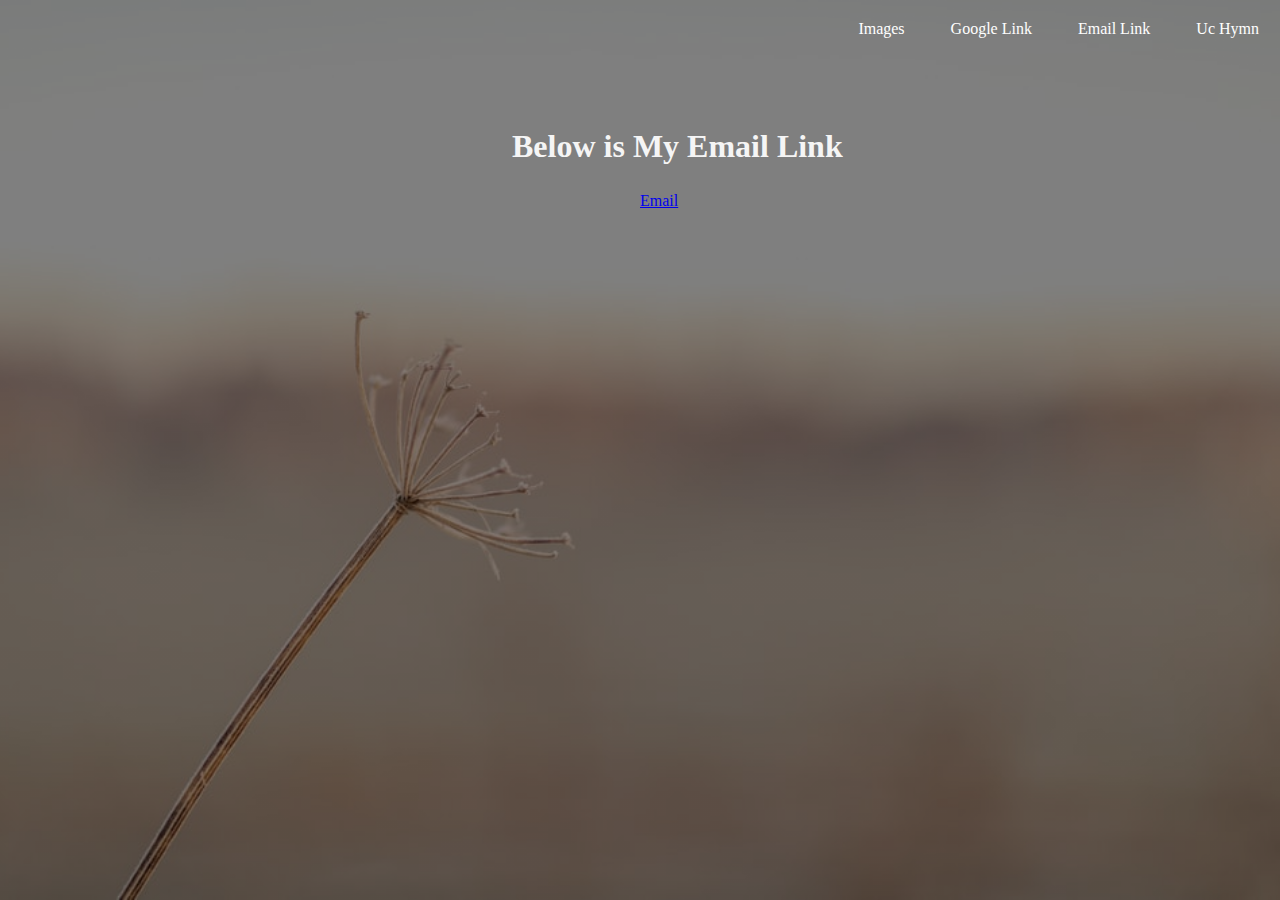
<file: email.html>
<!DOCTYPE html>

<html>
	<head>
	<title>HTML BASIC EXERCISE</title>
	<link rel="stylesheet" href="style.css">
	</head>
	
	<body>
			<ul>	
				<li><a href="images.html">Images</a></li>
				<li><a href="google.html">Google Link</a></li>
				<li><a href="email.html">Email Link</a></li>
				<li><a href="hymn.html">Uc Hymn</a></li>
			</ul>

			<center>
					<div class="email">
			<h1 style="color: whitesmoke;">Below is My Email Link</h1>
					</div>
					<div class="email1">
			<a href="https://mail.google.com/mail/u/0/#inbox">Email</a>
					</div>	

</center>





	</body>
	</html>
</file>
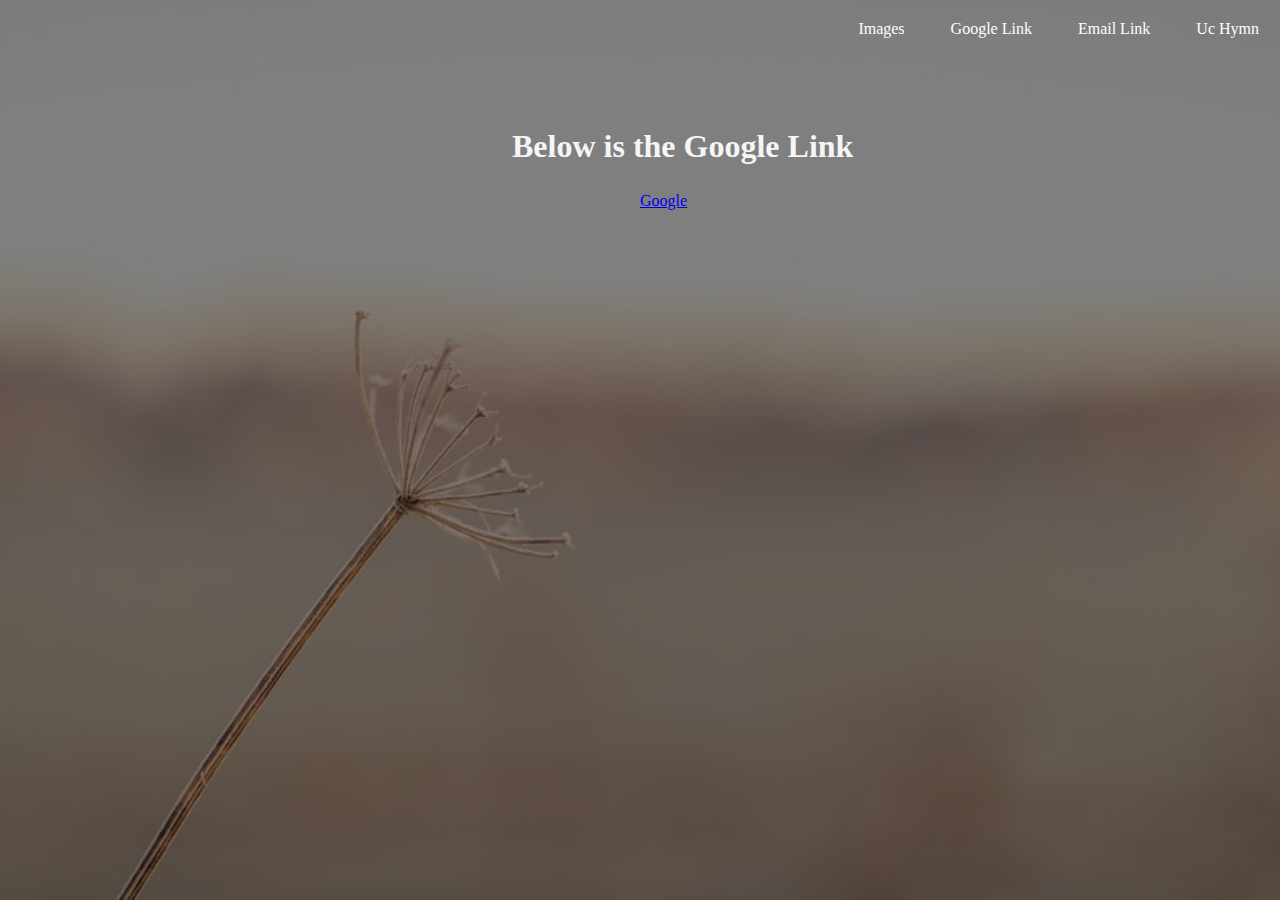
<file: google.html>
<!DOCTYPE html>

<html>
	<head>
	<title>HTML BASIC EXERCISE</title>
	<link rel="stylesheet" href="style.css">
	</head>
	
	<body>
			<ul>	
				<li><a href="images.html">Images</a></li>
				<li><a href="google.html">Google Link</a></li>
				<li><a href="email.html">Email Link</a></li>
				<li><a href="hymn.html">Uc Hymn</a></li>
			</ul>

				<center>
					<div class="title">
			<h1 style="color: whitesmoke;">Below is the Google Link</h1>
					</div>
				<div class="title1">
			<a href="https://www.google.com/">Google</a>
				</div>

</center>
	</body>
	</html>
</file>
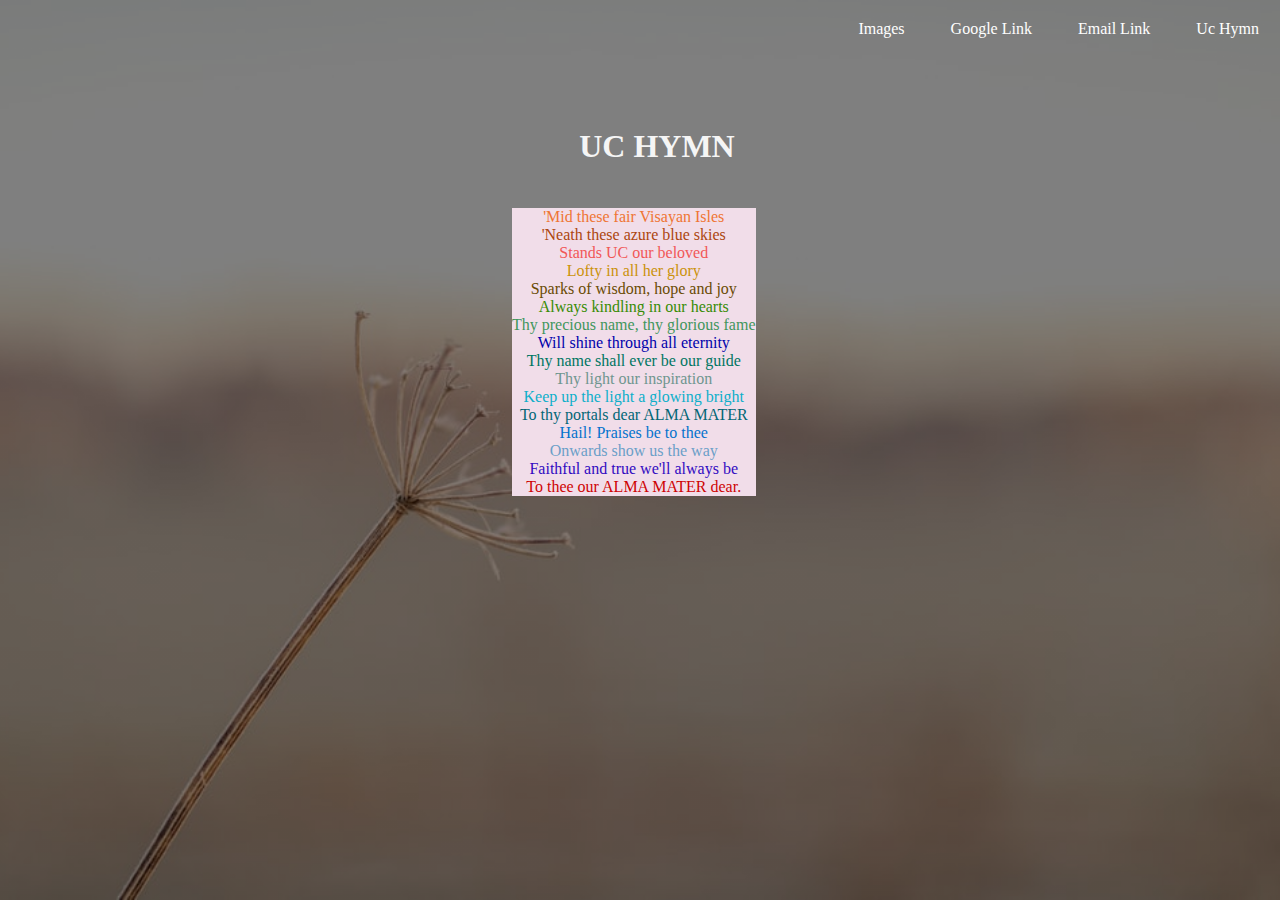
<file: hymn.html>
<!DOCTYPE html>

<html>
	<head>
	<title>HTML BASIC EXERCISE</title>
	<link rel="stylesheet" href="style.css">
	</head>
	
	<body>
			<ul>	
				<li><a href="images.html">Images</a></li>
				<li><a href="google.html">Google Link</a></li>
				<li><a href="email.html">Email Link</a></li>
				<li><a href="hymn.html">Uc Hymn</a></li>
			</ul>

				<div class="hymn">
			<h1 style="color: whitesmoke;">UC HYMN</h1>
				</div>

				<div class="hymn1">
			<center>
							<br><br><br>
			<p style="background-color: #F1DDE9; color: #EF7533">'Mid these fair Visayan Isles</p>

				<p style="background-color: #F1DDE9; color: #AC460F">'Neath these azure blue skies</p>

				<p style="background-color: #F1DDE9; color: #F15757;">Stands UC our beloved</p>

				<p style="background-color: #F1DDE9; color: #CB920B">Lofty in all her glory</p>



				<p style="background-color: #F1DDE9; color: #694B03">Sparks of wisdom, hope and joy</p>

				<p style="background-color: #F1DDE9; color: #378C04">Always kindling in our hearts</p>

				<p style="background-color: #F1DDE9; color: #41965C">Thy precious name, thy glorious fame</p>

				<p style="background-color: #F1DDE9; color: #0002AC"> Will shine through all eternity</p>



				<p style="background-color: #F1DDE9; color: #007662"> Thy name shall ever be our guide</p>

				<p style="background-color: #F1DDE9; color: #6F968F">Thy light our inspiration</p>

				<p style="background-color: #F1DDE9; color: #0DAFC9"> Keep up the light a glowing bright</p>

				<p style="background-color: #F1DDE9; color: #026676">To thy portals dear ALMA MATER</p>



				<p style="background-color: #F1DDE9; color: #0473CD">Hail! Praises be to thee</p>

				<p style="background-color: #F1DDE9; color: #6B9FC8">Onwards show us the way</p>

				<p style="background-color: #F1DDE9; color: #320BC1;">Faithful and true we'll always be</p>

				<p style="background-color: #F1DDE9; color: #CE0303;">To thee our ALMA MATER dear.</p>
			
	
			</center>
			</div>
	</body>
	</html>
</file>
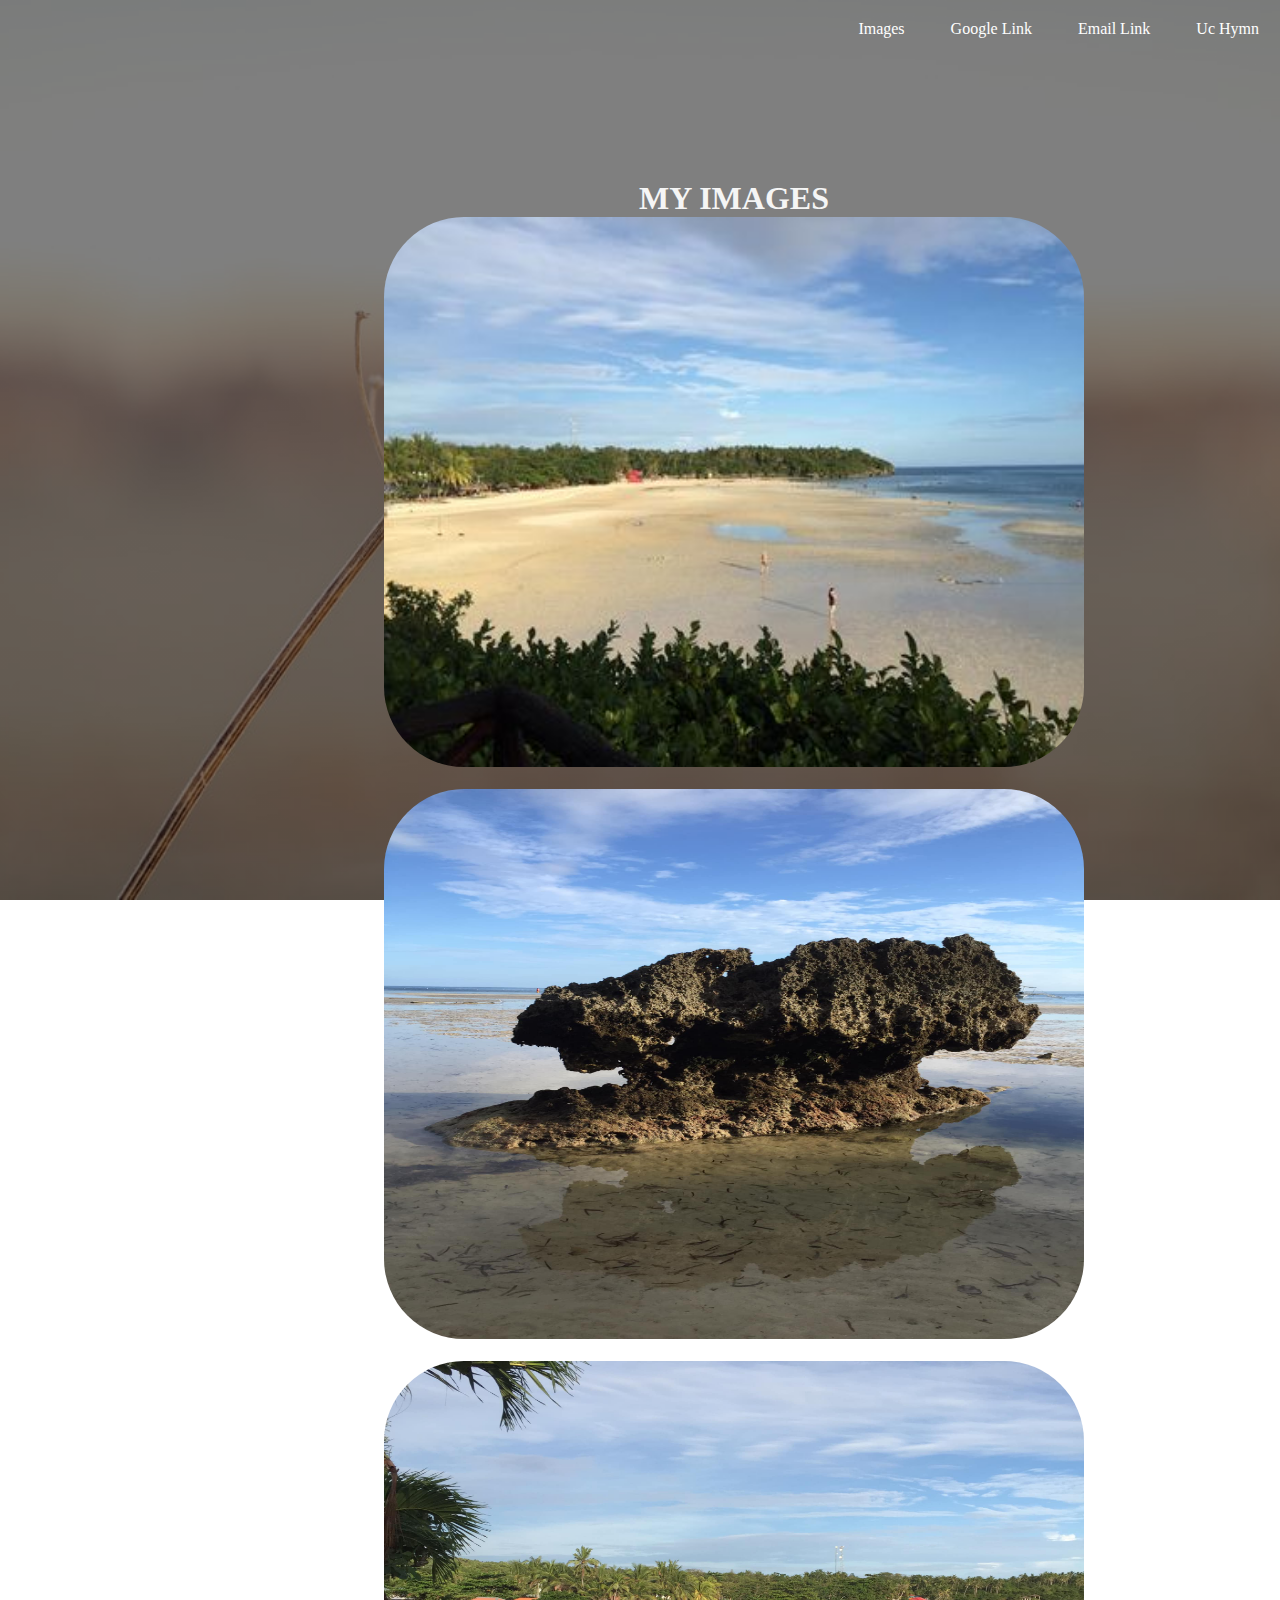
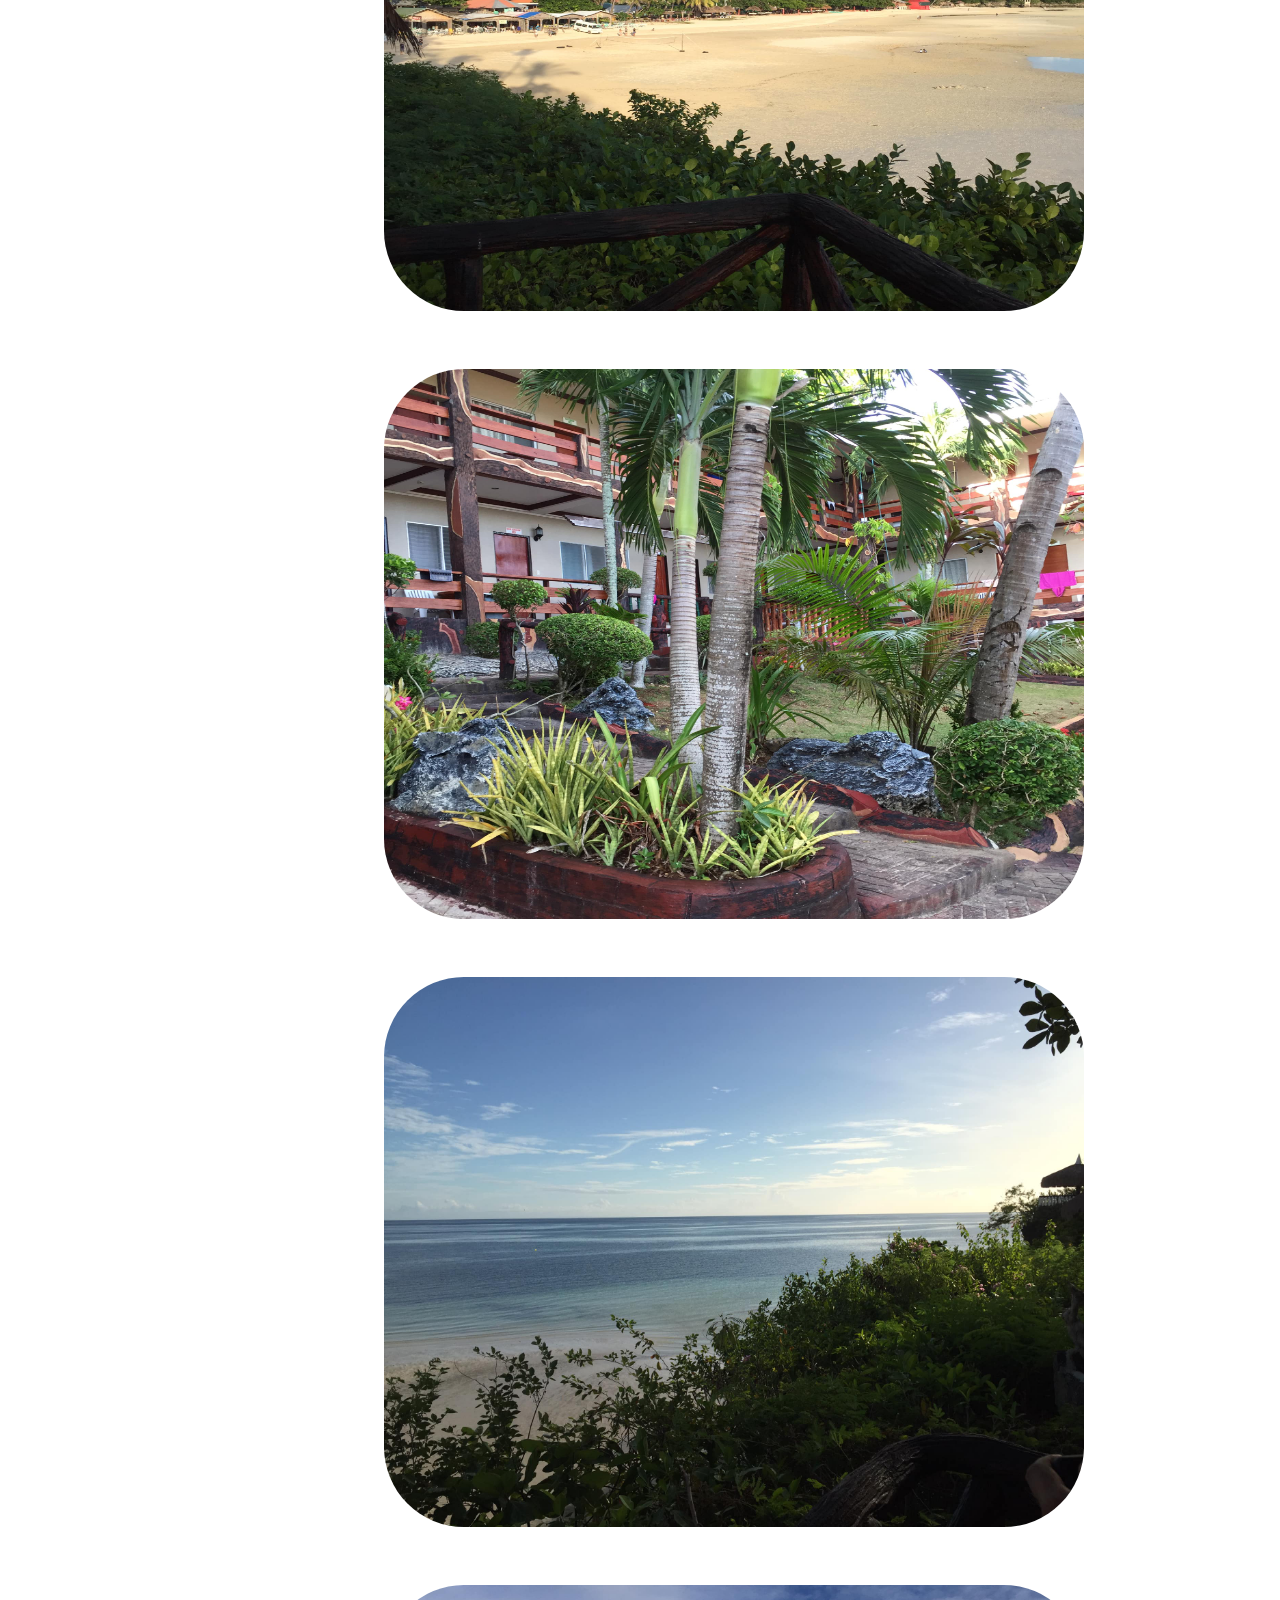
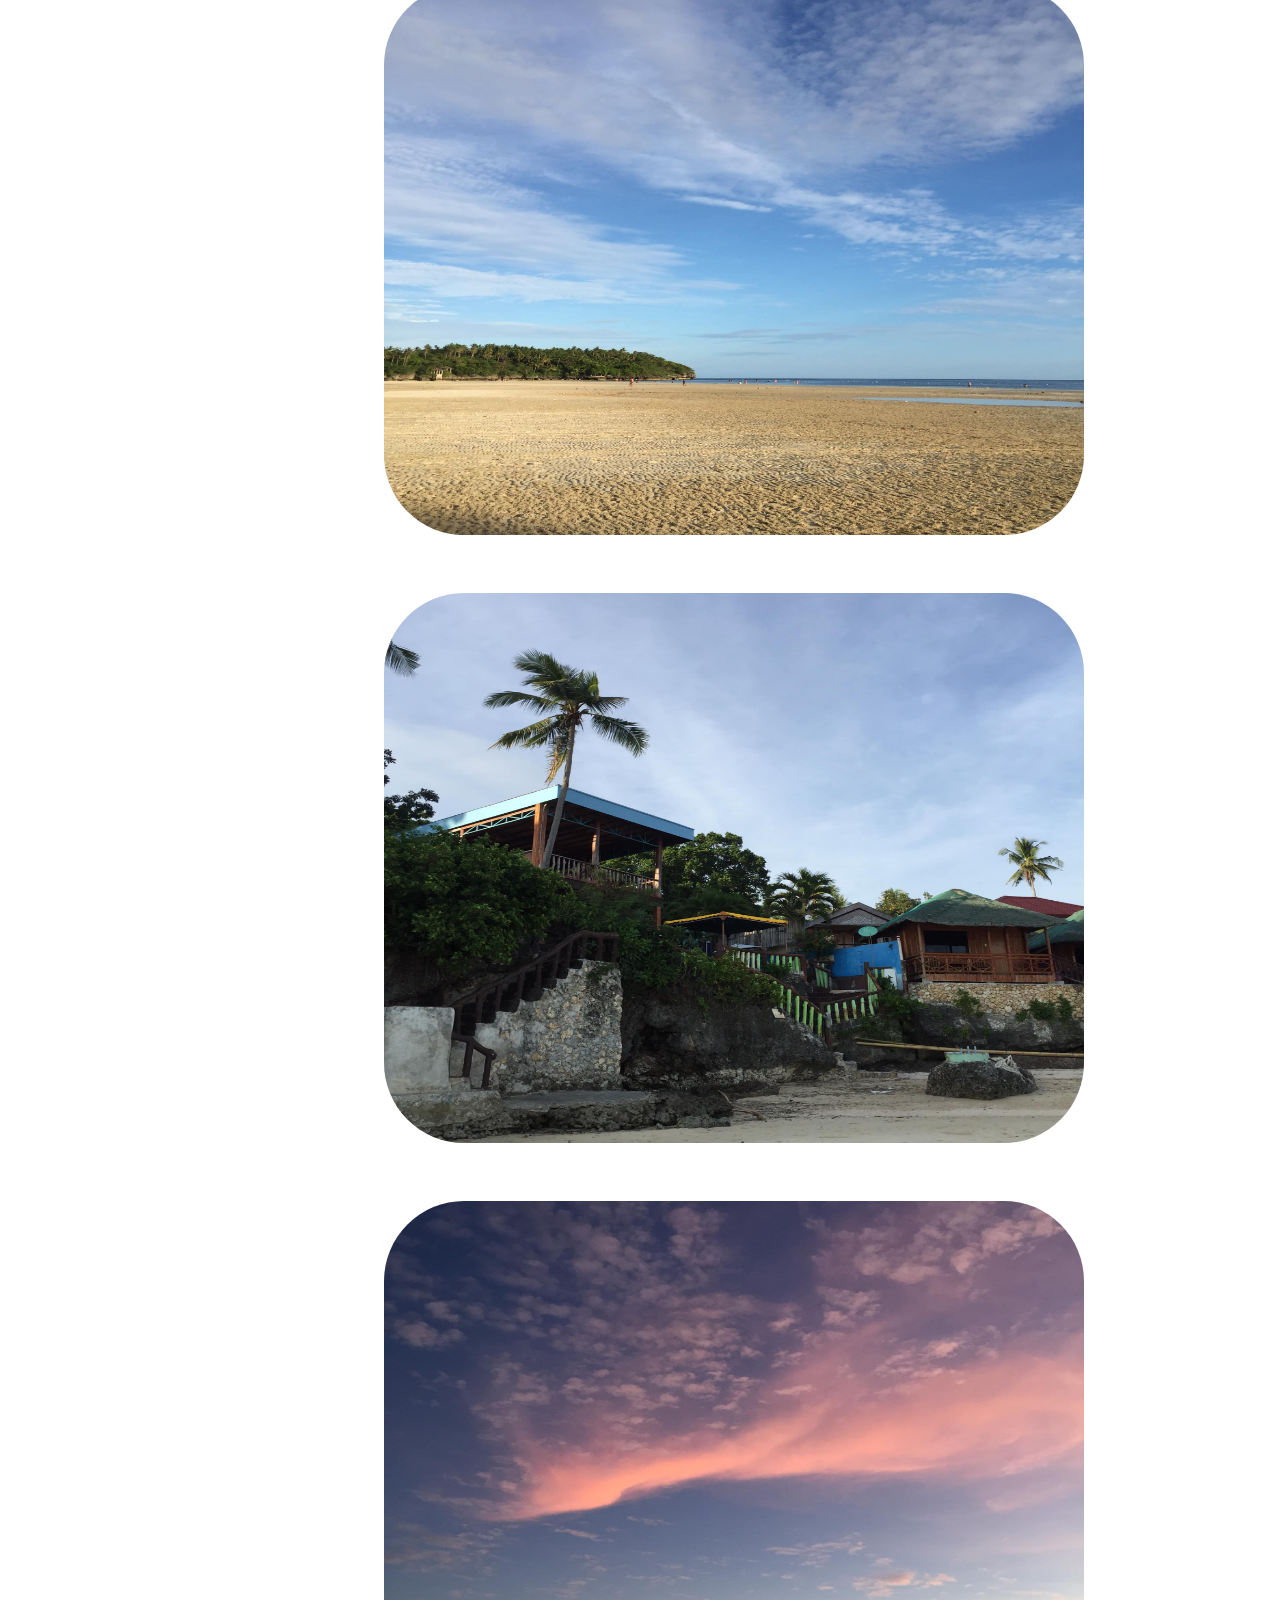
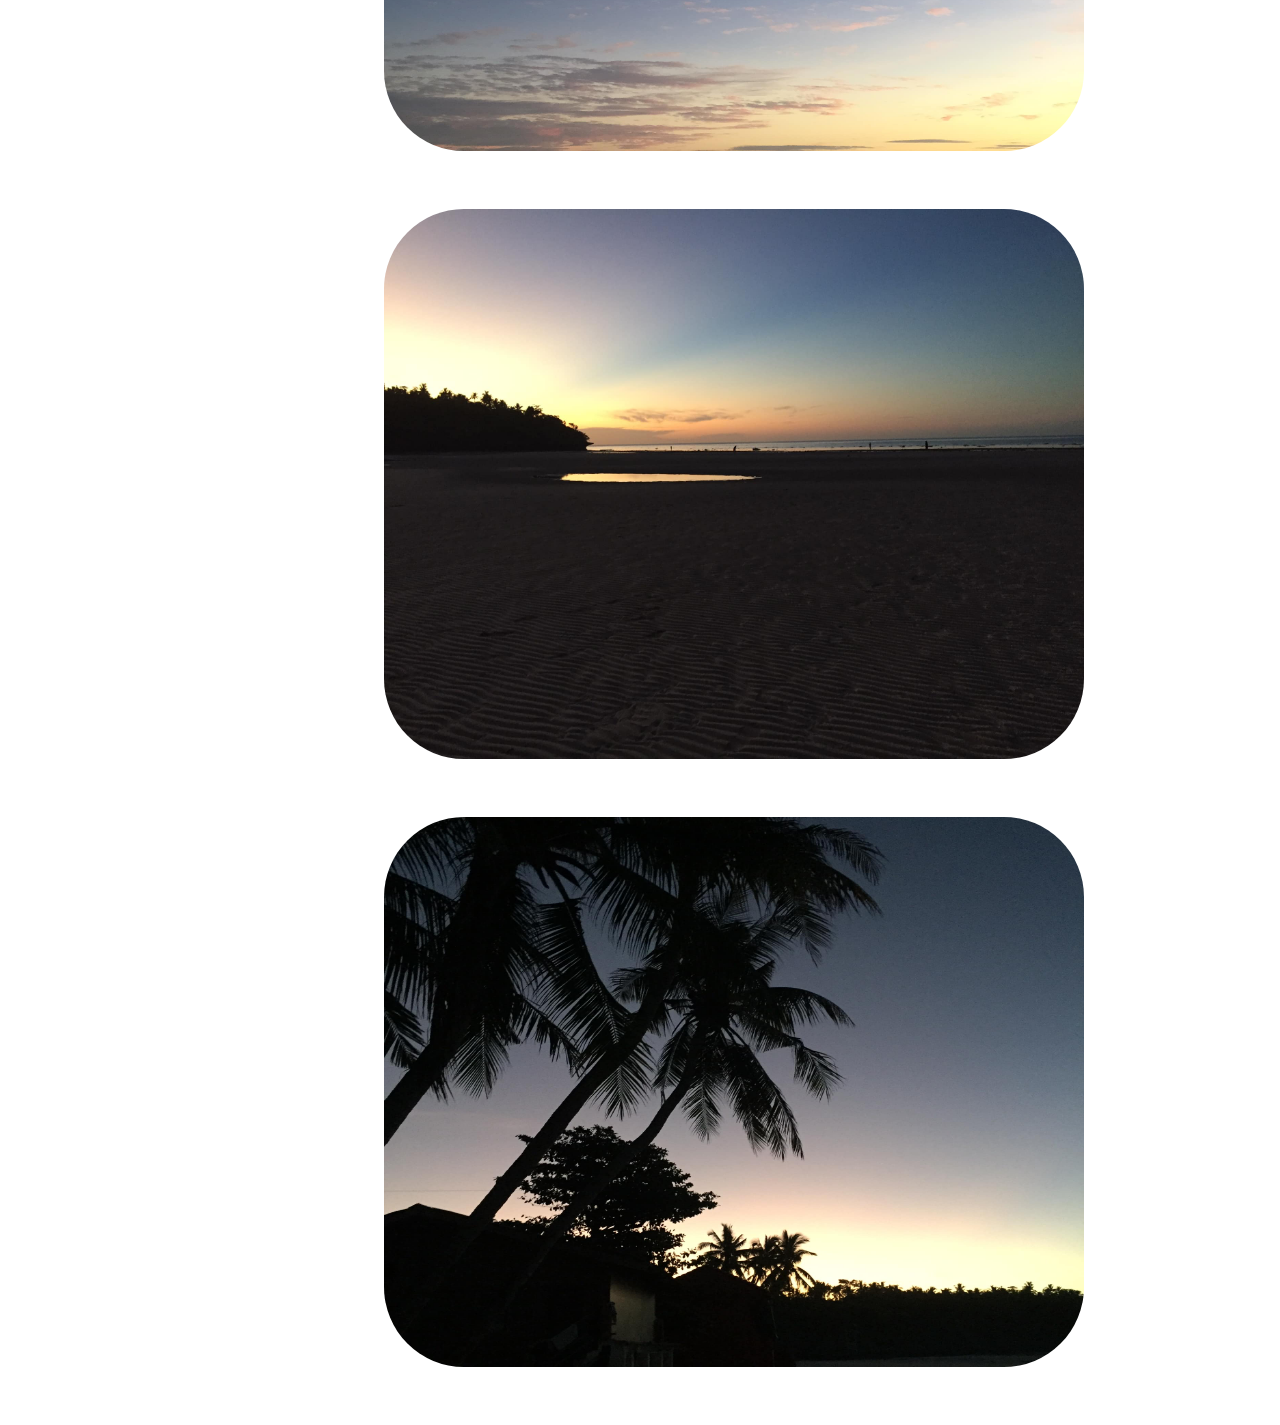
<file: images.html>
<!DOCTYPE html>

<html>
	<head>
	<title>HTML BASIC EXERCISE</title>
	<link rel="stylesheet" href="style.css">
	</head>
	
	<body>
			<ul>	
				<li><a href="images.html">Images</a></li>
				<li><a href="google.html">Google Link</a></li>
				<li><a href="email.html">Email Link</a></li>
				<li><a href="hymn.html">Uc Hymn</a></li>
			</ul>

				<center>
			<div class="content">
	<h1 style="color:whitesmoke;">MY IMAGES</h1>
	<img src="1.jpg" alt="Camotes Island" width="700" height="550" style="border-radius: 80px;"><br><br><img src="2.jpg" alt="Camotes Island" width="700" height="550" style="border-radius: 80px;"><br><br>
	<img src="3.jpg" alt="Camotes Island" width="700" height="550" style="border-radius: 80px;"><br><br><br><br>
	<img src="4.jpg" alt="Camotes Island" width="700" height="550" style="border-radius: 80px;"><br><br><br><br>
	<img src="5.jpg" alt="Camotes Island" width="700" height="550" style="border-radius: 80px;"><br><br><br><br>
	<img src="6.jpg" alt="Camotes Island" width="700" height="550" style="border-radius: 80px;"><br><br><br><br>
	<img src="7.jpg" alt="Camotes Island" width="700" height="550" style="border-radius: 80px;"><br><br><br><br>
	<img src="8.jpg" alt="Camotes Island" width="700" height="550" style="border-radius: 80px;"><br><br><br><br>
	<img src="9.jpg" alt="Camotes Island" width="700" height="550" style="border-radius: 80px;"><br><br><br><br>
	<img src="10.jpg" alt="Camotes Island" width="700" height="550" style="border-radius: 80px;"><br><br><br><br>		
			</div>
			</center>
</body>
</html>
</file>
<file: style.css>
*{

	margin: 0;
	padding: 0;
	font-family: Century Gothic;

}

body{
background-image:linear-gradient(rgba(0,0,0,0.5),rgba(0,0,0,0.5)), url(cover.jfif);
	height: 100vh;
	background-size: cover;
	background-position: center;
	background-attachment: fixed;
	background-repeat: no-repeat;
}

ul{
	float: right;
	list-style-type: none;
	margin-top: 20px;
}

ul li{
	display: inline-block;
}
ul li a{
	text-decoration: none;

	color: #fff;
	padding: 5px 20px;
	border: 1px solid transparent;
	transition: 0.6s ease;
}

ul li a: hover{
	background-color: #fff;
	color: #000;
}

.content{
	position: absolute;
	top: 20%;
	left: 30%;
}

.title h1{
	position: absolute;
	padding-top: 10%;
	padding-left: 40%;
}

.title1 {
	position: absolute;
	padding-top: 15%;
	padding-left: 50%;
}

.email h1{
	position: absolute;
	padding-top: 10%;
	padding-left: 40%;
}

.email1{
	position: absolute;
	padding-top: 15%;
	padding-left: 50%;

}
.hymn h1{
	position: absolute;
	padding-top: 10%;
	padding-left: 45.25%;
}

.hymn1 {
	position: absolute;
	padding-top: 12%;
	padding-left: 40%;
}
</file>
